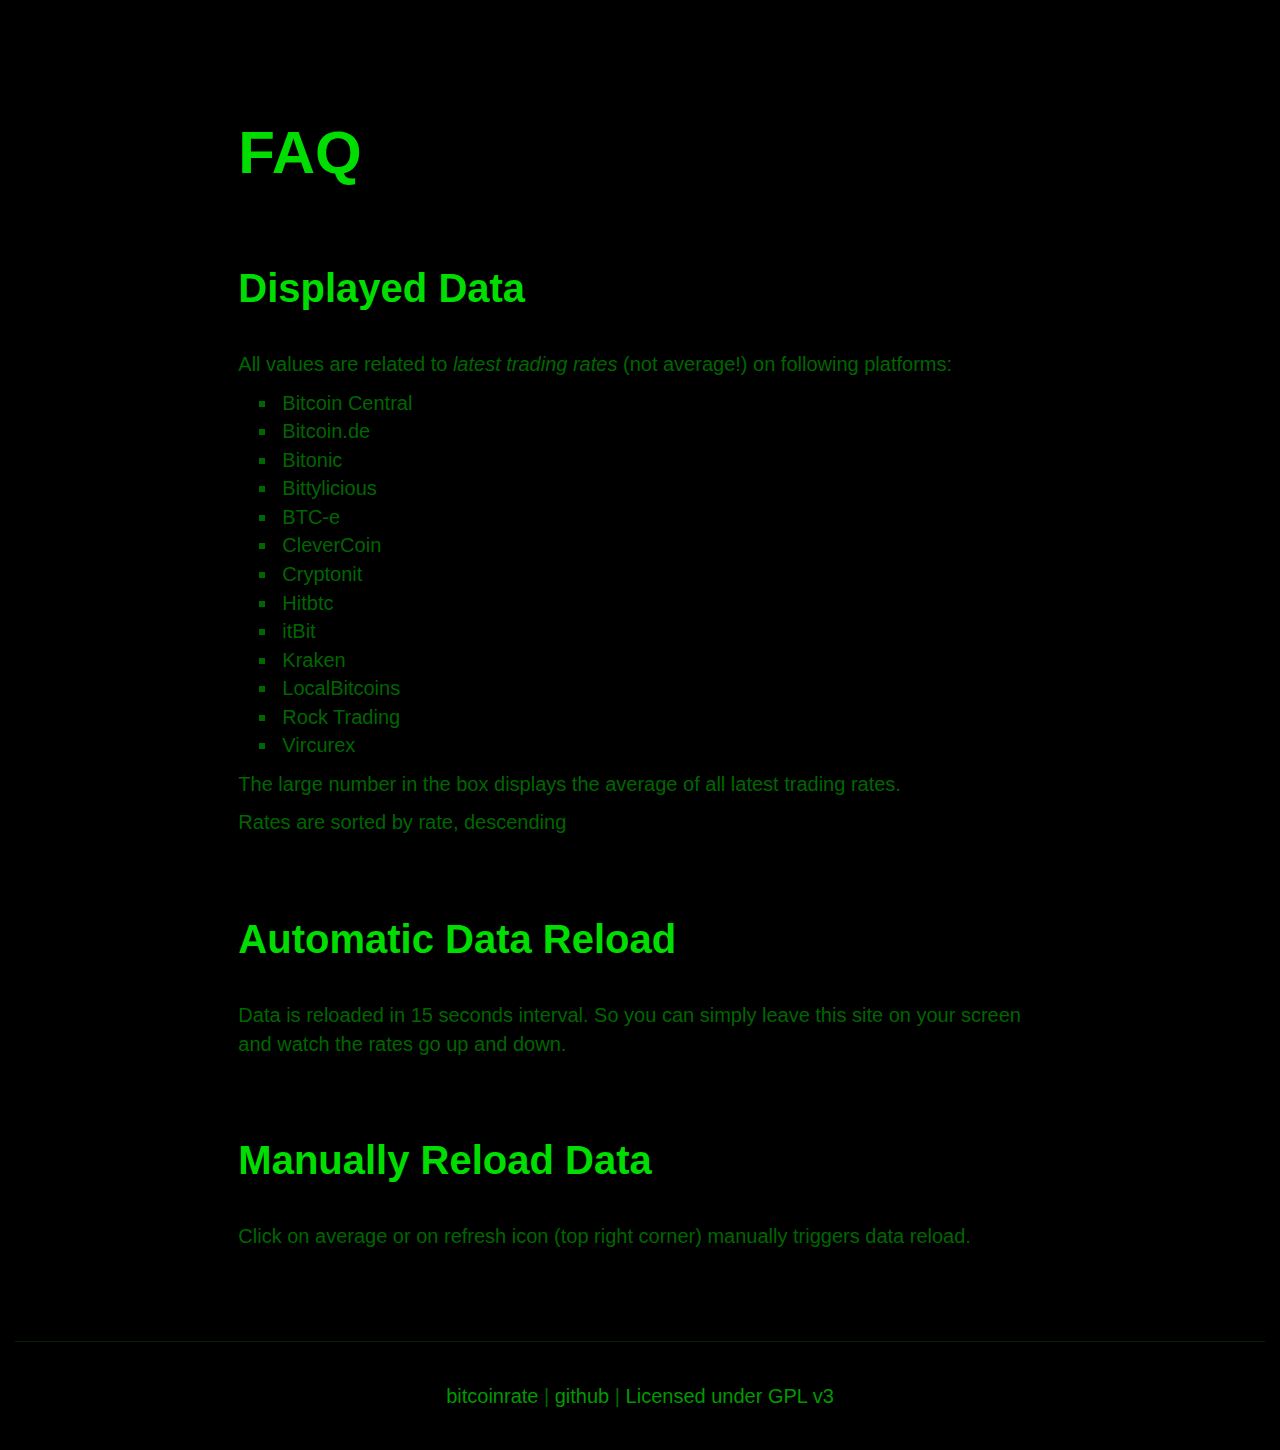
<file: faq.html>
<!DOCTYPE html>
<html lang="en">
	<head>
		<meta charset="utf-8">
		<meta http-equiv="X-UA-Compatible" content="IE=edge">
		<meta name="viewport" content="width=device-width, initial-scale=1">
		<title>Help - bitcoinrate</title>

		<link href="css/bootstrap.css" rel="stylesheet">
		<link href="css/font-awesome.min.css" rel="stylesheet">
		<link href="css/bitcoinrate.css" rel="stylesheet">

		<!-- HTML5 shim and Respond.js for IE8 support of HTML5 elements and media queries -->
		<!-- WARNING: Respond.js doesn't work if you view the page via file:// -->
		<!--[if lt IE 9]>
			<script src="https://oss.maxcdn.com/html5shiv/3.7.2/html5shiv.min.js"></script>
			<script src="https://oss.maxcdn.com/respond/1.4.2/respond.min.js"></script>
		<![endif]-->
		<script>
			(function(i,s,o,g,r,a,m){i['GoogleAnalyticsObject']=r;i[r]=i[r]||function(){
			(i[r].q=i[r].q||[]).push(arguments)},i[r].l=1*new Date();a=s.createElement(o),
			m=s.getElementsByTagName(o)[0];a.async=1;a.src=g;m.parentNode.insertBefore(a,m)
			})(window,document,'script','//www.google-analytics.com/analytics.js','ga');
		
			ga('create', 'UA-40533386-1', 'auto');
			ga('send', 'pageview');
		</script>
	</head>
	<body>
		<div class="container-fluid">
			<div class="col-lg-8 col-lg-offset-2">
				<h1>FAQ</h1>

				<ul>
					<li>
						<h2>Displayed Data</h2>
						<p>All values are related to <em>latest trading rates</em> (not average!) on following platforms:</p>
						<ul class="faq list-icon-square">
							<li>Bitcoin Central</li>
							<li>Bitcoin.de</li>
							<li>Bitonic</li>
							<li>Bittylicious</li>
							<li>BTC-e</li>
							<li>CleverCoin</li>
							<li>Cryptonit</li>
							<li>Hitbtc</li>
							<li>itBit</li>
							<li>Kraken</li>
							<li>LocalBitcoins</li>
							<li>Rock Trading</li>
							<li>Vircurex</li>
						</ul>

						<p>The large number in the box displays the average of all latest trading rates.</p>

						<p>Rates are sorted by rate, descending</p>
					</li>
					<li>
						<h2>Automatic Data Reload</h2>
						<p>Data is reloaded in 15 seconds interval. So you can simply leave this site on your screen and watch the rates go up and down.</p>
					</li>
					<li>
						<h2>Manually Reload Data</h2>
						<p>Click on average or on refresh icon (top right corner) manually triggers data reload.</p>
					</li>
				</ul>
			</div>

			<footer class="col-lg-12">
				<a href="/">bitcoinrate</a> |
				<a href="https://github.com/btcratio/btcratio.github.io">github</a> |
				<a href="https://github.com/btcratio/btcratio.github.io/blob/master/LICENSE.md">Licensed under GPL v3</a>
			</footer>
		</div>

		<script src="https://ajax.googleapis.com/ajax/libs/jquery/1.11.2/jquery.min.js"></script>
		<script src="js/bootstrap.min.js"></script>
	</body>
</html>
</file>
<file: css/bitcoinrate.css>
/*

TABLE OF CONTENTS

 - Basic Styles
 - Sections
 - Responsive Styles

*******************************************************************************/

/******************************************************************************/
/* Basic Styles
/******************************************************************************/
body {
	margin-top: 100px;
}

h1 {
	margin: 20px 0 40px;
}

h1, h2 {
	color: #00DD00;
}

ul, li {
	margin: 0;
	padding: 0;
	list-style-type: none;
}

ul.list-icon-square li {
	list-style-type: square;
	margin-left: 40px;
	padding-left: 4px;
}

p {
	margin: 10px 0;
}

span.eur, span.discrete {
	font-size: 0.5em;
	color: #004400;
}

:focus {
	outline: none !important;
}

/******************************************************************************/
/* Sections
/******************************************************************************/

/* KPI */
#kpi {
	text-align: center;
}

.kpi-item {
	padding: 13px 20px;
}

.kpi-item h1 {
	margin: 40px 0;
}

.kpi-item:hover {
	background-color: #003300;
}

.kpi-item > span.market {
	display: block;
	font-size: 1em;
	text-align: right;
	color: #004400;
}

.kpi-item-headline {
	margin-top: 20px;
}

.kpi-item-headline:first-child {
	margin-top: -10px;
}

#rate-min, #rate-max {
	font-size: 1em;
	background-color: #001100;
}

#rate-min h1, #rate-max h1 {
  margin: 20px;
  margin-top: 0px;
}

/* Rates Container */
#rates-container > li {
	padding: 0 0 40px;
	text-align: left;
	list-style-type: none;
}

#rates-container > li > h2 {
	margin: 0;
	color: #00DD00;
}

/* Reload Spinner */
#reload-spinner {
	position: fixed;
	top: 40px;
	right: 5%;
	font-size: 40px;
	color: #001100;
	cursor: pointer;
}

#reload-spinner .fa-spin {
	color: #008800;
}

/* FAQ */
#faq h5 {
	color: #00bb00;
	cursor: pointer;
}

/* Footer */
footer {
	margin-top: 80px;
	border-top: 1px solid #002200;
	padding: 40px 0 40px;
	text-align: center;
}


/******************************************************************************/
/* Responsive Styles
/******************************************************************************/

/* Smart device, tablet, laptops */
@media (max-width: 1200px) {
	#rates-container {
		margin-top: 60px;
	}

	#rates-container li {
		text-align: center;
	}
}

/* Extra small devices (phones, less than 768px) */
@media (max-width: 768px) {
	.kpi-item {
		font-size: 0.75em !important;
	}
}

/* Small devices (tablets, 768px and up) */
@media (min-width: 768px) and (max-width: 992px) {}

/* Medium devices (desktops, 992px and up) */
@media (min-width: 992px) and (max-width: 1200px) {}

/* Large devices (large desktops, 1200px and up) */
@media (min-width: 1200px) {}
</file>
